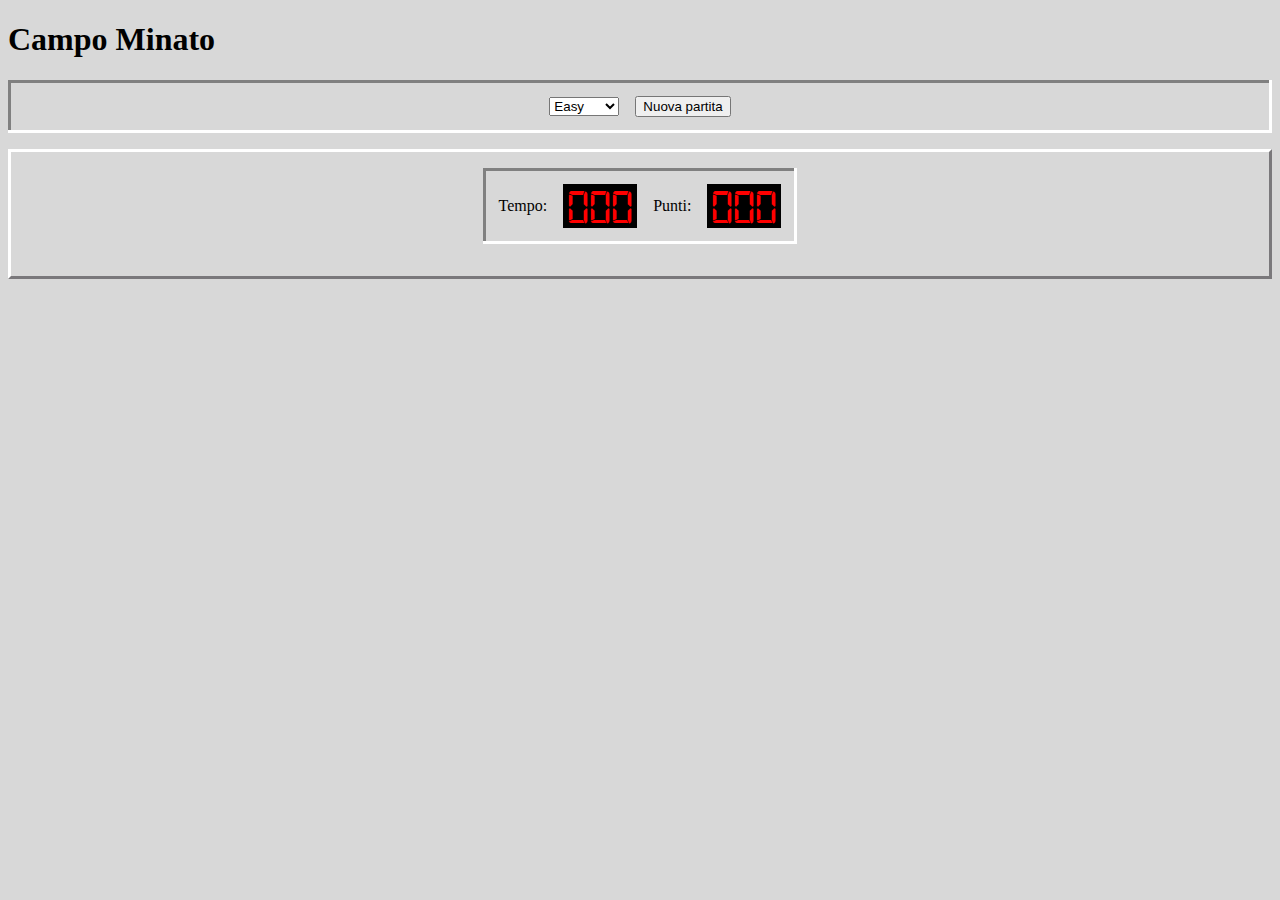
<file: index.html>
<!DOCTYPE html>
<html lang="en">

<head>
  <meta charset="UTF-8">
  <meta http-equiv="X-UA-Compatible" content="IE=edge">
  <meta name="viewport" content="width=device-width, initial-scale=1.0">
  <title>Document</title>

  <link rel='stylesheet' href='https://cdnjs.cloudflare.com/ajax/libs/bootstrap/5.2.0-beta1/css/bootstrap.min.css'
        integrity='sha512-o/MhoRPVLExxZjCFVBsm17Pkztkzmh7Dp8k7/3JrtNCHh0AQ489kwpfA3dPSHzKDe8YCuEhxXq3Y71eb/o6amg==' crossorigin='anonymous' />

  <link rel="stylesheet" href="css/font-digital-7.css">
  <link rel="stylesheet" href="css/animations.css">
  <link rel="stylesheet" href="css/main.css">
</head>

<body>
  <main>
    <div class="container">
      <div class="d-flex justify-content-center align-items-center">
        <h1 class="pt-3 pb-5">Campo Minato</h1>

        <div class="points-container ms-auto">
          <select name="difficultyLevel" class="form-select">
            <option value="easy">Easy</option>
            <option value="medium">Medium</option>
            <option value="hard">Hard</option>
          </select>

          <button class="btn btn-outline-primary btn-sm text-nowrap" id="btn-new-game">Nuova partita</button>
        </div>
      </div>


      <div class="playing-board">
        <div class="points-container">
          <div class="points-container__time">
            <span class="points-container__time--text">Tempo:</span>
            <span class="points-container__time--value" id="time">000</span>
          </div>

          <div class="points-container__points ms-5">
            <span class="points-container__points--text">Punti:</span>
            <span class="points-container__points--value" id="points">000</span>
          </div>
        </div>


        <div class="grid-container"></div>
      </div>
    </div>
  </main>

  <!-- <script src="js/utilities.js"></script> -->
  <script src="js/main.js"></script>
</body>

</html>
</file>
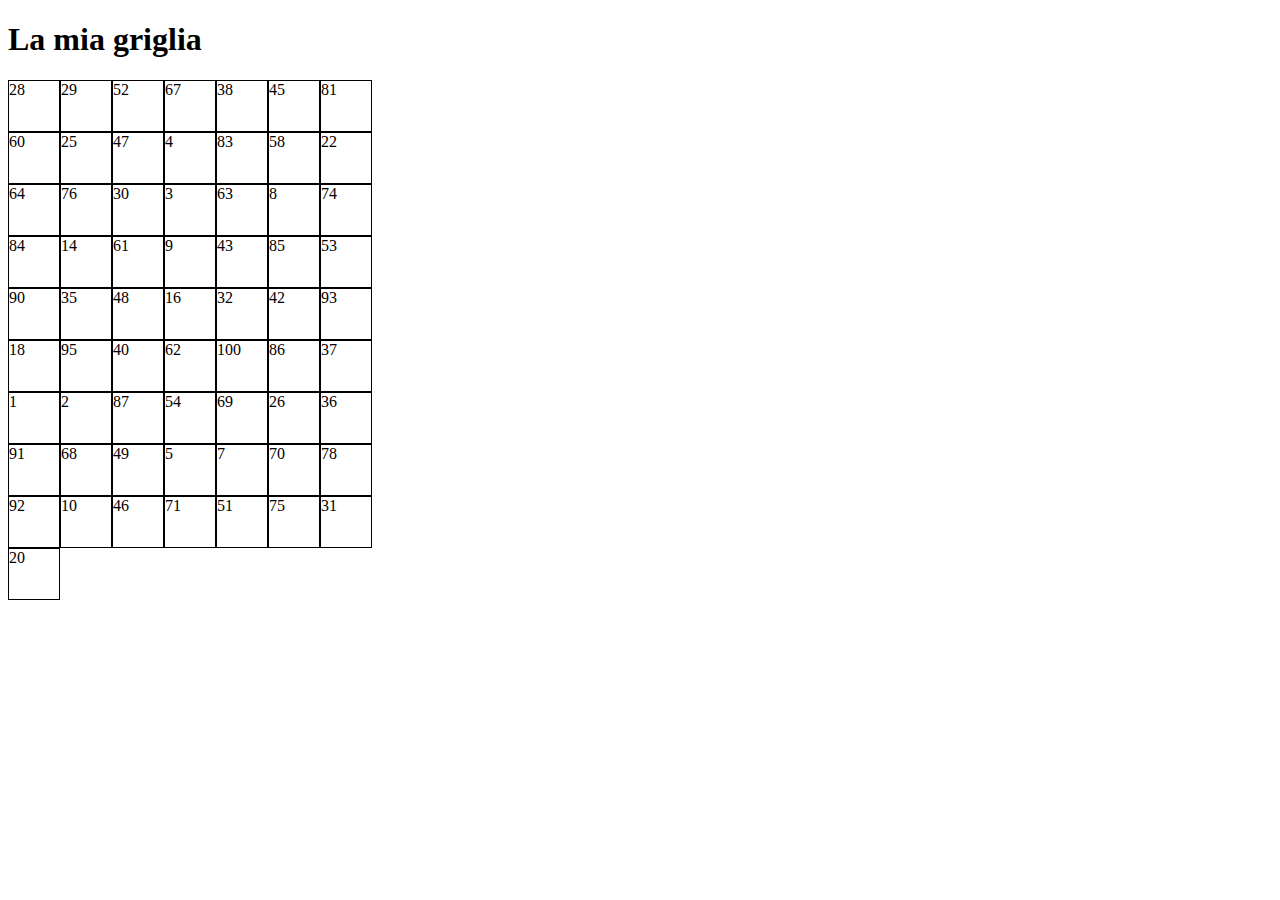
<file: griglia.html>
<!DOCTYPE html>
<html lang="en">

<head>
  <meta charset="UTF-8">
  <meta http-equiv="X-UA-Compatible" content="IE=edge">
  <meta name="viewport" content="width=device-width, initial-scale=1.0">
  <title>Document</title>

  <link rel='stylesheet' href='https://cdnjs.cloudflare.com/ajax/libs/bootstrap/5.2.0-beta1/css/bootstrap.min.css'
        integrity='sha512-o/MhoRPVLExxZjCFVBsm17Pkztkzmh7Dp8k7/3JrtNCHh0AQ489kwpfA3dPSHzKDe8YCuEhxXq3Y71eb/o6amg==' crossorigin='anonymous' />

  <link rel="stylesheet" href="css/griglia.css">
</head>

<body>
  <main>
    <div class="container">
      <h1 class="pt-3 pb-5">La mia griglia</h1>

      <div class="d-flex justify-content-center">
        <div class="grid-container"></div>
      </div>
    </div>
  </main>

  <!-- <script src="js/utilities.js"></script> -->
  <script src="js/griglia.js"></script>
</body>

</html>
</file>
<file: css/font-digital-7.css>
@font-face {
  font-family: 'digital-7';
  src: url('../fonts/digital-7.ttf');
}
</file>
<file: css/animations.css>
:root {
  --explosion-primary-color: #980b0b;
}

@keyframes explosion {
  from {
    box-shadow: 0 0 20px var(--explosion-primary-color),
      0 0 40px var(--explosion-primary-color),
      0 0 60px var(--explosion-primary-color),
      0 0 80px var(--explosion-primary-color),
      0 0 120px var(--explosion-primary-color),
      0 0 220px var(--explosion-primary-color),
      0 0 320px var(--explosion-primary-color);
    opacity: 1;
  }
  70% {
    box-shadow: 0 0 30px 30px rgb(224, 83, 83), 0 0 60px 60px rgb(224, 83, 83),
      0 0 100px 100px rgb(224, 168, 83), 0 0 120px 120px rgb(226, 82, 82),
      0 0 200px 200px rgb(214, 37, 37), 0 0 400px 400px rgb(165, 105, 27),
      0 0 450px 450px rgb(235, 63, 63);
    opacity: 1;
  }

  100% {
    opacity: 0;
  }
}
</file>
<file: css/main.css>
/* 
windows 98 css
https://jdan.github.io/98.css/
*/

:root {
  --border-width: 3px;
  --space: 16px;
  --cell-size: 30px;
  --inset-shadow: inset -3px -3px #fff, inset 3px 3px grey,
    inset -3px -3px #dfdfdf, inset 3px 3px #0a0a0a;
}

body {
  background-color: #d8d8d8;
}

.playing-board {
  display: flex;
  flex-direction: column;
  justify-content: center;
  align-items: center;
  border-color: #fff #7a787b #7a787b #fff;
  border-width: var(--border-width);
  border-style: solid;
  padding: var(--space);
}

.points-container {
  display: flex;
  justify-content: center;
  align-items: center;
  gap: var(--space);
  margin-bottom: var(--space);
  box-shadow: var(--inset-shadow);
  padding: 16px;
}

.points-container__points,
.points-container__time {
  display: flex;
  align-items: center;
  gap: 1rem;
}

.points-container__points--value,
.points-container__time--value {
  background-color: black;
  display: inline-block;
  height: 40px;
  font-family: "digital-7", monospace;
  color: red;
  font-size: 3rem;
  line-height: 3rem;
  padding-top: 4px; /* for alligning vertically the text */
  padding-left: 4px;
  padding-right: 4px;
  display: flex;
  padding-top: 4px;
  align-items: center;
}

.grid-container {
  display: none;
  flex-wrap: wrap;
  /* width: calc(var(--cell-size) * 8 + (var(--border-width) * 2)); */
  /* height: calc(var(--cell-size) * 8 + (var(--border-width) * 2)); */
  box-shadow: var(--inset-shadow);
  padding: var(--border-width);
  position: relative;
}

.grid-container.easy {
  width: calc(var(--cell-size) * 10 + (var(--border-width) * 2));
  height: calc(var(--cell-size) * 10 + (var(--border-width) * 2));
}

.grid-container.medium {
  width: calc(var(--cell-size) * 9 + (var(--border-width) * 2));
  height: calc(var(--cell-size) * 9 + (var(--border-width) * 2));
}

.grid-container.hard {
  width: calc(var(--cell-size) * 7 + (var(--border-width) * 2));
  height: calc(var(--cell-size) * 7 + (var(--border-width) * 2));
}

.grid-container:after {
  content: "";
  position: absolute;
  top: 50%;
  left: 50%;
  /* width: 20px; */
  /* height: 20px; */
  /* background: red; */
  border-radius: 50%;
  transform: translate(-50%, -50%);
  display: none;
  opacity: 0;
  transition: opacity 0.15s ease-out;
}

.grid-container.explode:after {
  display: block;
  opacity: 1;
  animation: explosion 0.8s ease-out;
  animation-fill-mode: both;
}

.cell {
  width: var(--cell-size);
  height: var(--cell-size);
  background-color: #bdc1c2;
  border-color: #fff #7a787b #7a787b #fff;
  border-width: 1px;
  border-style: solid;
}

.cell.clicked {
  background-color: #b4b4b7;
  border-color: #838386;
  border-style: dashed;
}

.cell.bomb {
  background-image: url("../images/bomb.png");
  background-position: center;
  background-size: calc(var(--cell-size) * 0.6);
  background-repeat: no-repeat;
}

.cell.bomb:not(.unveil) {
  background-color: #ff0000;
}

.cell.flag {
  /* background-color: #f6ff00; */
  background-image: url("../images/flag.png");
  background-position: center;
  background-size: calc(var(--cell-size) * 0.4);
  background-repeat: no-repeat;
}
</file>
<file: css/griglia.css>
:root {
  --cell-size: 50px;
}

.grid-container {
  display: flex;
  flex-wrap: wrap;
}

.grid-container .cell {
  width: var(--cell-size);
  height: var(--cell-size);
  border: 1px solid black;
}


.grid-container .cell.odd {
  background-color: #c4f025;
}

.grid-container .cell.even {
  background-color: #8694ee;
}
</file>
